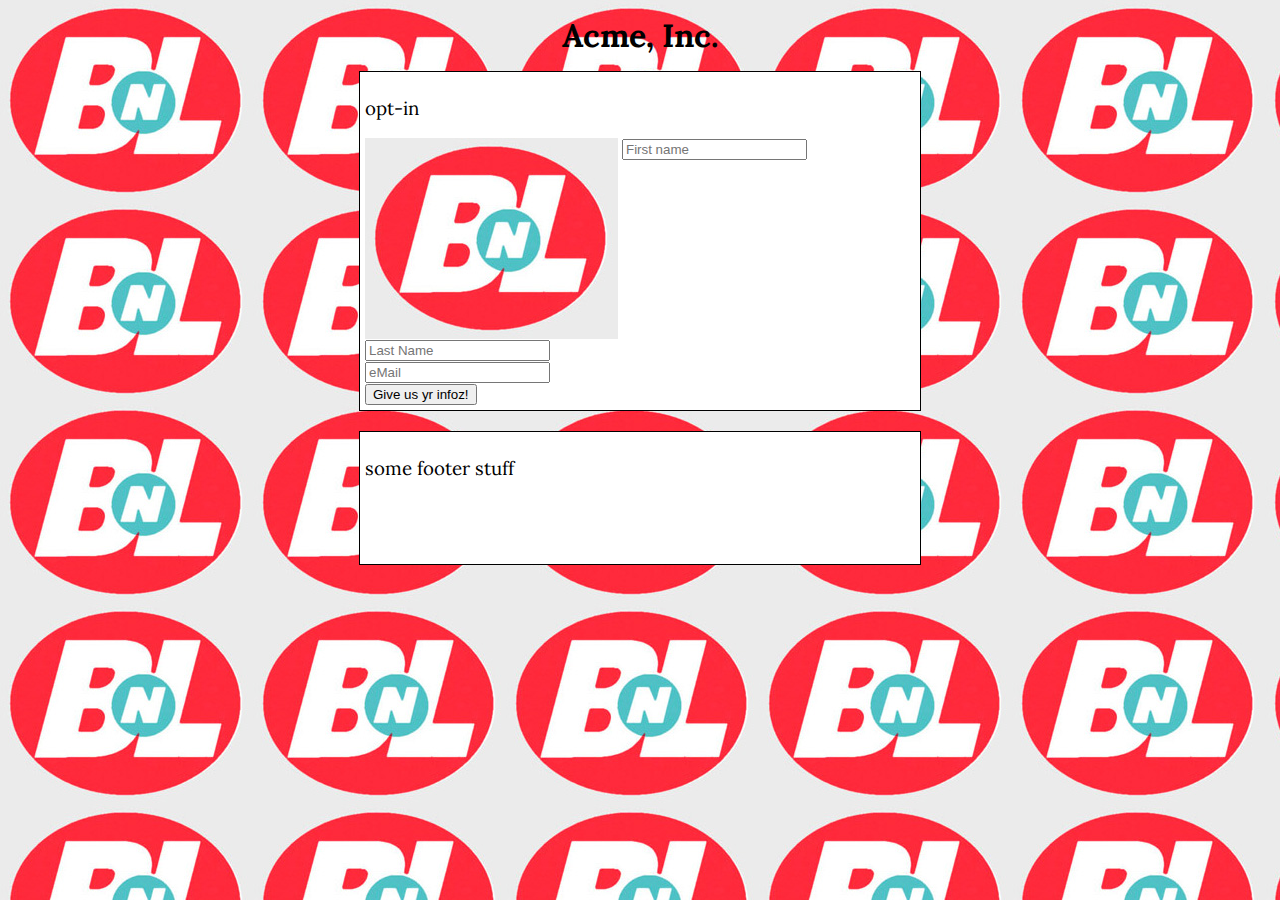
<file: index.html>
<!DOCTYPE html>
<html lang="en" ng-app="myApp">
<head>
  <meta charset="utf-8">
  <title>Simple Sign Up Form</title>
    <link href='https://fonts.googleapis.com/css?family=Lora:400,400italic,700,700italic' rel='stylesheet' type='text/css'>
    <link rel="stylesheet" type="text/css" href="./css/sytle.css">
    <script type="text/javascript" src="bower_components/angular/angular.js"></script>
    <script type="text/javascript" src="js/app.js"></script>
</head>
<body>
  <opt-in></opt-in>
</body>
</file>
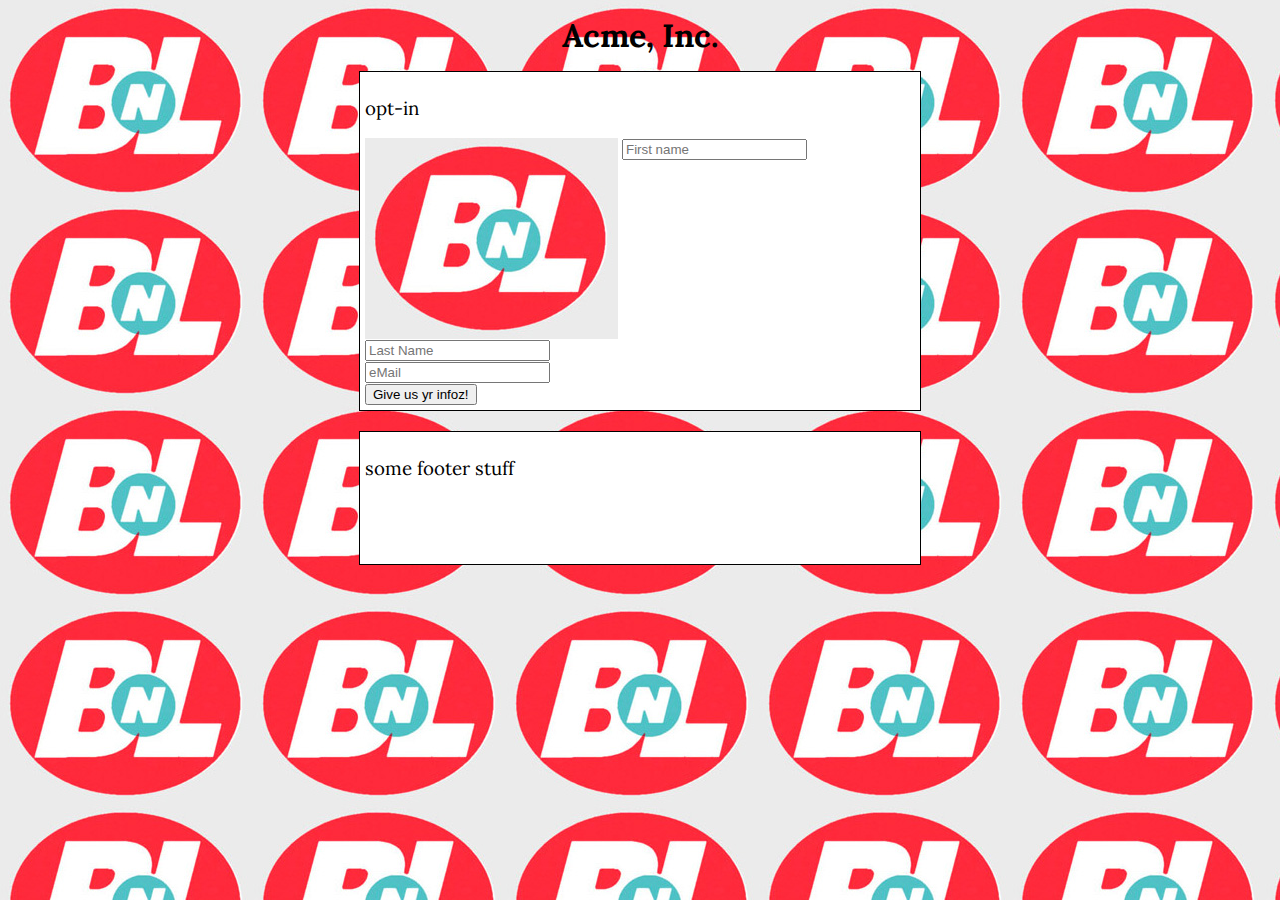
<file: signupformMAIN.html>
<!DOCTYPE html>
<html lang="en" ng-app="myApp">
<head>
  <meta charset="utf-8">
  <title>Simple Sign Up Form</title>
    <link rel="stylesheet" type="text/css" href="./css/sytle.css">
    <link href='https://fonts.googleapis.com/css?family=Lora:400,400italic,700,700italic' rel='stylesheet' type='text/css'>
</head>
<body>
  <div class="header">
    <h1>Acme, Inc.</h1>
  </div>
  <div class="input-box">
    <h3>opt-in</h3>
    <img src="./img/BNL.jpg">
    <input type="text" name="first" placeholder="First name"><input type="text" name="last" placeholder="Last Name"><br>
    <input type="text" name="email" placeholder="eMail"><br>
    <input type="submit" value="Give us yr infoz!"><br>
  </div>
  <br>
  <div class="footer">
    <h3>some footer stuff</h3>
    <br>
    <br>
    <br>
  <div>


</body>
</file>
<file: css/sytle.css>
body {
  background: url("../img/BNL.jpg");
  font-family: 'Lora', serif;
}

h1 {
  margin: 15px auto;
  text-align: center;
  font-weight: 700;
}

h3 {
  font-weight: 300;
}

.input-box {
  background-color: white;
  border-style: solid;
  border-color: black;
  border-width: thin;
  padding: 5px;
  text-align: left;
  width: 550px;
  margin-left: auto;
  margin-right: auto;
}

.footer {
  background-color: white;
  border-style: solid;
  border-color: black;
  border-width: thin;
  padding: 5px;
  text-align: left;
  width: 550px;
  margin-left: auto;
  margin-right: auto;
}

img {
  vertical-align: top;
}
</file>
